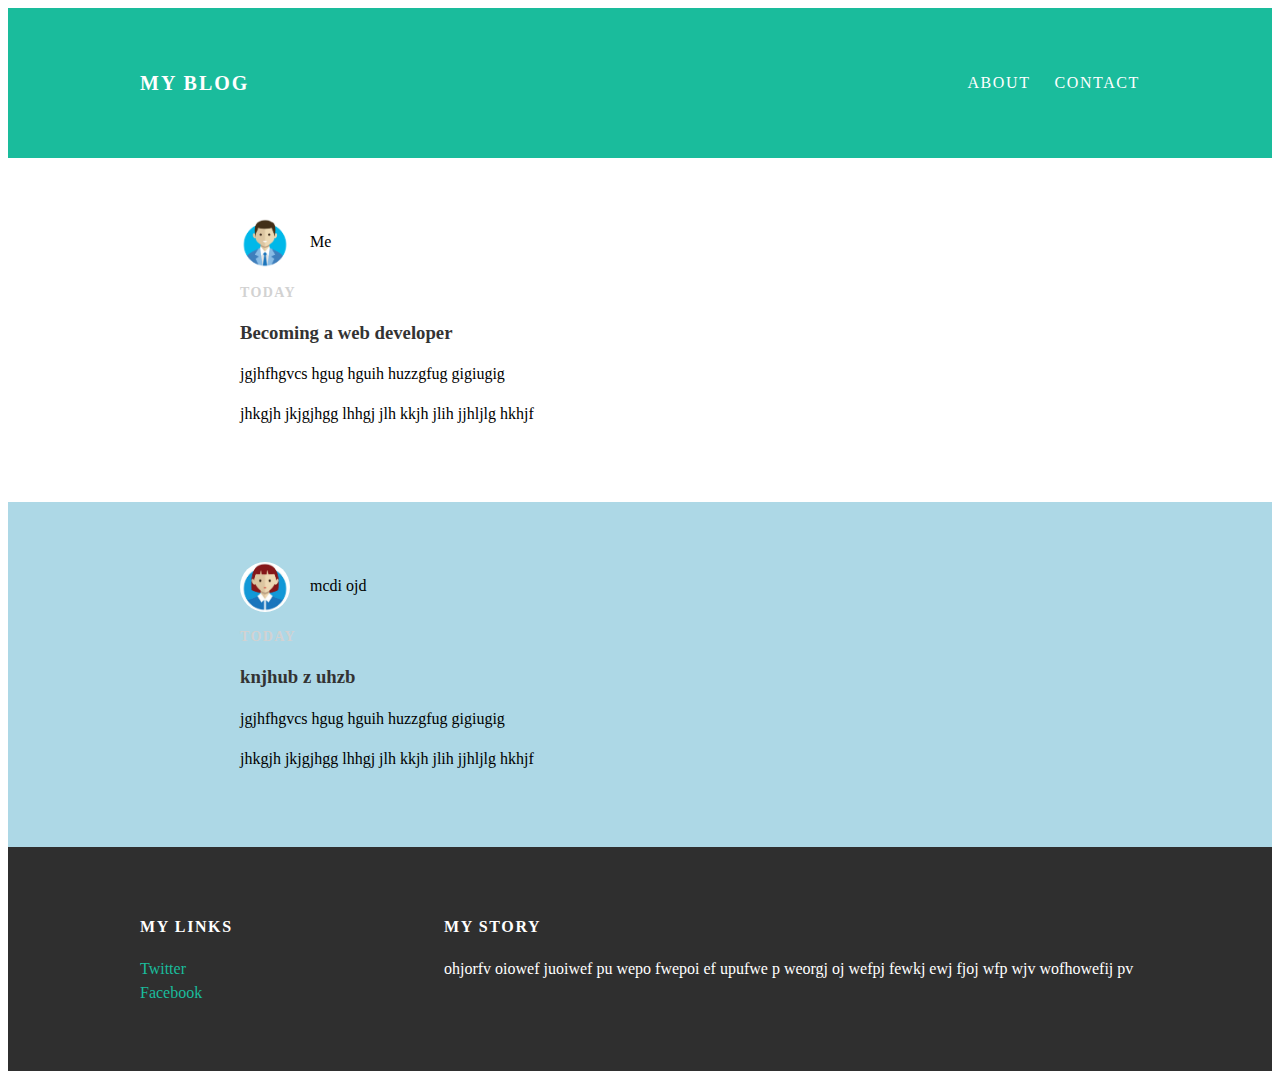
<file: index.html>
<!DOCTYPE html>
<html lang="en" dir="ltr">
  <head>
    <meta charset="utf-8">
    <title>My Blog</title>
    <link rel="stylesheet" href="style.css">
  </head>
  <body>
    <div id="header">
      <div class="container">
        <a id="header-title" href="index.html">My Blog</a>
        <ul id="header-nav">
          <li><a href="about.html">About</a></li>
          <li><a href="mailto:nhvtuh@zb.de">Contact</a></li>
        </ul>
      </div>
    </div>
    <div id="content">
      <div class="post-container">
        <div class="post">
          <div class="post-author">
            <img src="1.png">
            <span>Me</span>
          </div>
          <p class="post-date">Today</p>
          <h3 class="post-title">Becoming a web developer</h3>
          <div class="post-content">
            <p>jgjhfhgvcs hgug hguih huzzgfug gigiugig</p>
            <p>jhkgjh jkjgjhgg lhhgj jlh kkjh jlih jjhljlg hkhjf</p>
          </div>
        </div>
      </div>
      <div class="post-container">
        <div class="post">
          <div class="post-author">
            <img src="2.jpg">
            <span>mcdi ojd</span>
          </div>
          <p class="post-date">Today</p>
          <h3 class="post-title">knjhub z uhzb</h3>
          <div class="post-content">
            <p>jgjhfhgvcs hgug hguih huzzgfug gigiugig</p>
            <p>jhkgjh jkjgjhgg lhhgj jlh kkjh jlih jjhljlg hkhjf</p>
          </div>
        </div>
      </div>
    </div>
    <div id="footer">
      <div class="container">
        <div class="column">
          <h4>My Links</h4>
          <p>
            <a href="https://twitter.com">Twitter</a>
            <br>
            <a href="https://facebook.com">Facebook</a>
          </p>
        </div> <!--column -->
        <div class="column">
          <h4>My Story</h4>
          <p>ohjorfv oiowef juoiwef pu  wepo fwepoi ef
            upufwe p weorgj oj wefpj fewkj ewj fjoj wfp
            wjv wofhowefij pv  </p>
        </div> <!-- column -->
      </div> <!-- container -->
    </div> <!-- footer -->
  </body>
</html>
</file>
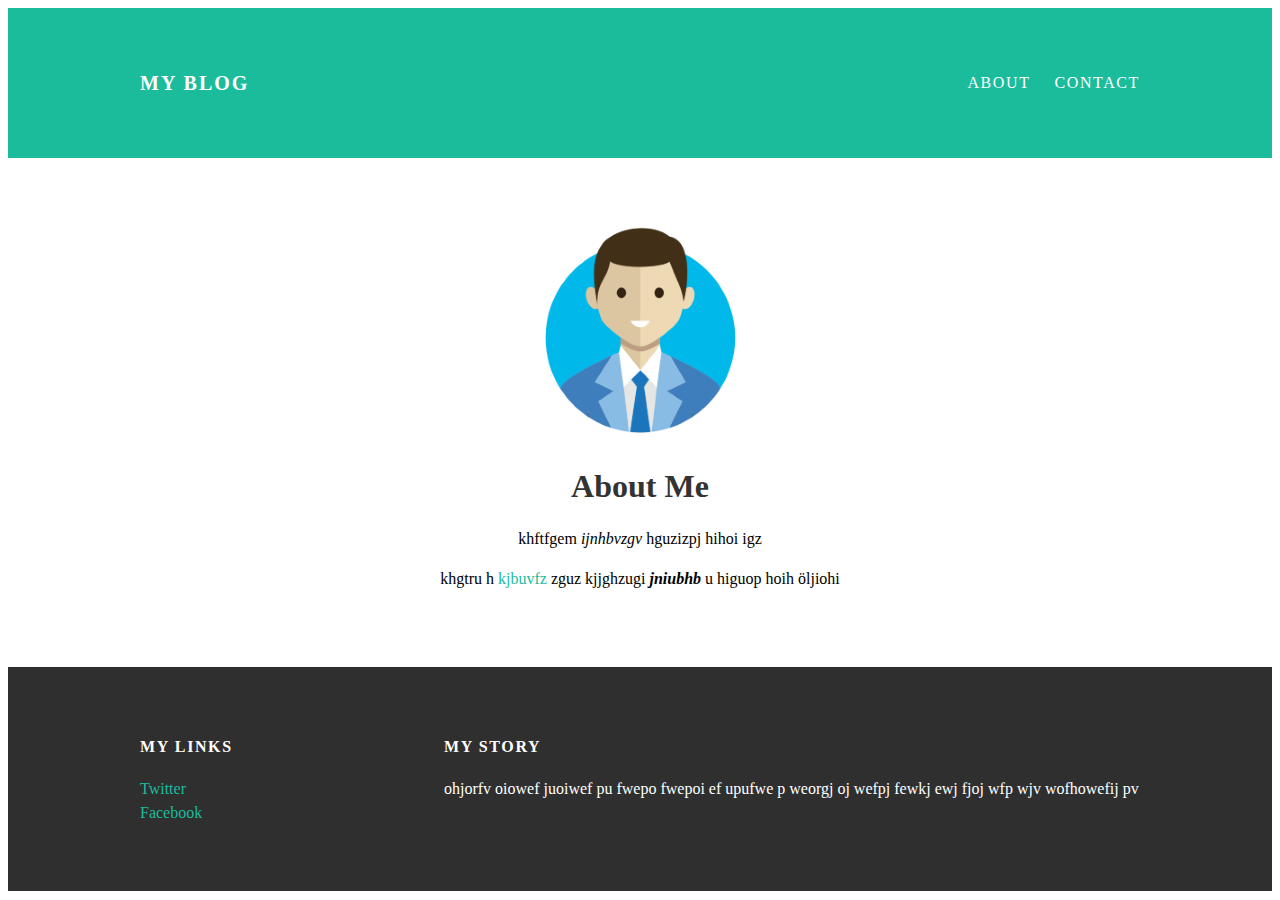
<file: about.html>
<!DOCTYPE html>
<html lang="en" dir="ltr">
  <head>
    <meta charset="utf-8">
    <title>My Blog</title>
    <link rel="stylesheet" href="style.css">
  </head>
  <body>
    <div id="header">
      <div class="container">
        <a id="header-title" href="index.html">My Blog</a>
        <ul id="header-nav">
          <li><a href="about.html">About</a></li>
          <li><a href="mailto:nhvtuh@zb.de">Contact</a></li>
        </ul>
      </div>
    </div>
    <div id="content">
      <div class="container">
        <div class="about">
          <div class="about-author">
            <img src="1.png">
          </div>
          <h1 class="about-title">About Me</h1>
          <div class="about-content">
            <p>khftfgem <em>ijnhbvzgv</em> hguzizpj hihoi igz</p>
            <p>khgtru h <a href="http://twitter.com">kjbuvfz</a> zguz kjjghzugi <strong><em>jniubhb</em> </strong> u higuop hoih öljiohi</p>
          </div>
        </div>
      </div>
    </div>
    <div id="footer">
      <div class="container">
        <div class="column">
          <h4>My Links</h4>
          <p>
            <a href="https://twitter.com">Twitter</a>
            <br>
            <a href="https://facebook.com">Facebook</a>
          </p>
        </div>
        <div class="column">
          <h4>My Story</h4>
          <p>ohjorfv oiowef juoiwef pu  fwepo fwepoi ef upufwe p weorgj oj wefpj fewkj ewj fjoj wfp wjv wofhowefij pv  </p>
        </div>
      </div>
    </div>
  </body>
</html>
</file>
<file: style.css>
@@import url(http://fonts.googleapis.com/css?family=Montserrat:400,700);

body {
  color: #555;
  margin: 0;

  font-family: 'Montserrat', sans-serif;
}

#header {
  background-color: #1abc9c;
  height: 150px;
  line-height: 150px;
}

#header a {
  color: white;
  text-decoration: none;
  text-transform: uppercase;
  letter-spacing: 0.1em;
}

#header a:hover {
  color: #222
}

#header-title {
  display: block;
  float: left;

  font-size: 20px;
  font-weight: bold;
}

#header-nav {
  display: block;
  float: right;
  margin-top: 0;
}

#header-nav li {
  display: inline;
  padding-left: 20px;
}

.container {
  max-width: 1000px;
  margin: 0 auto;
}

#footer {
  background-color: #2f2f2f;
  padding: 50px 0;
}
.column {
  min-width: 300px;
  display: inline-block;
  vertical-align: top;
}
#footer h4 {
  color: white;
  text-transform: uppercase;
  letter-spacing: 0.1em;
}
#footer p {
  color: white;
}

a {
  color: #1abc9c;
  text-decoration: none;
}
a:hover {
  color: #F6A623;
}

.post, .about {
  max-width: 800px;
  margin: 0 auto;
  padding: 60px 0;
}
.post-author img {
  width: 50px;
  height: 50px;
  vertical-align: middle;
}
.post-author span {
  margin-left: 16px;
}
.post-author img, .about-author img {
  border-radius: 50%;
}
.post-date {
  color: #d2d2d2;
  font-size: 14px;
  font-weight: bold;

  text-transform: uppercase;
  letter-spacing: 0.1em;
}
.post-container:nth-child(even) {
  background-color: lightBlue;
}

h1, h2, h3, h4 {
  color: #333;
}
p {
  line-height: 1.5;
}
.about {
  text-align: center;
}
</file>
